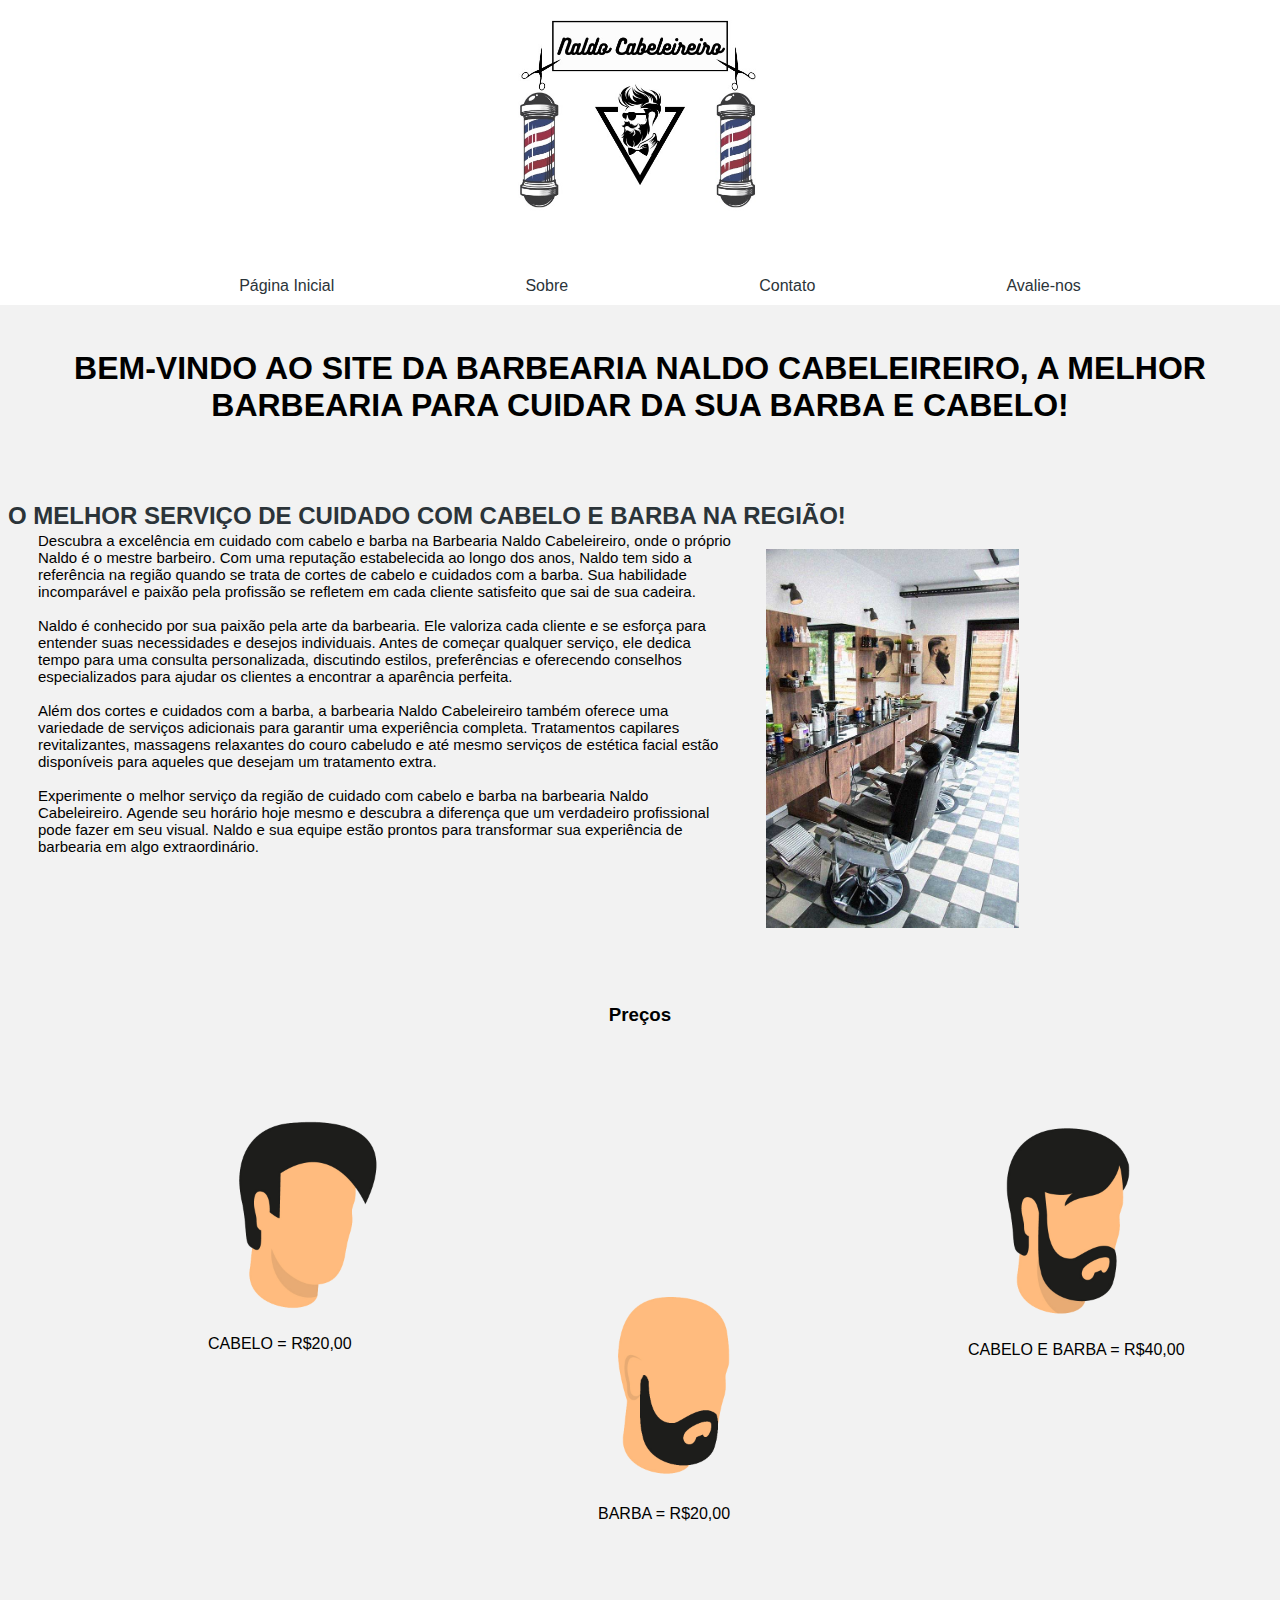
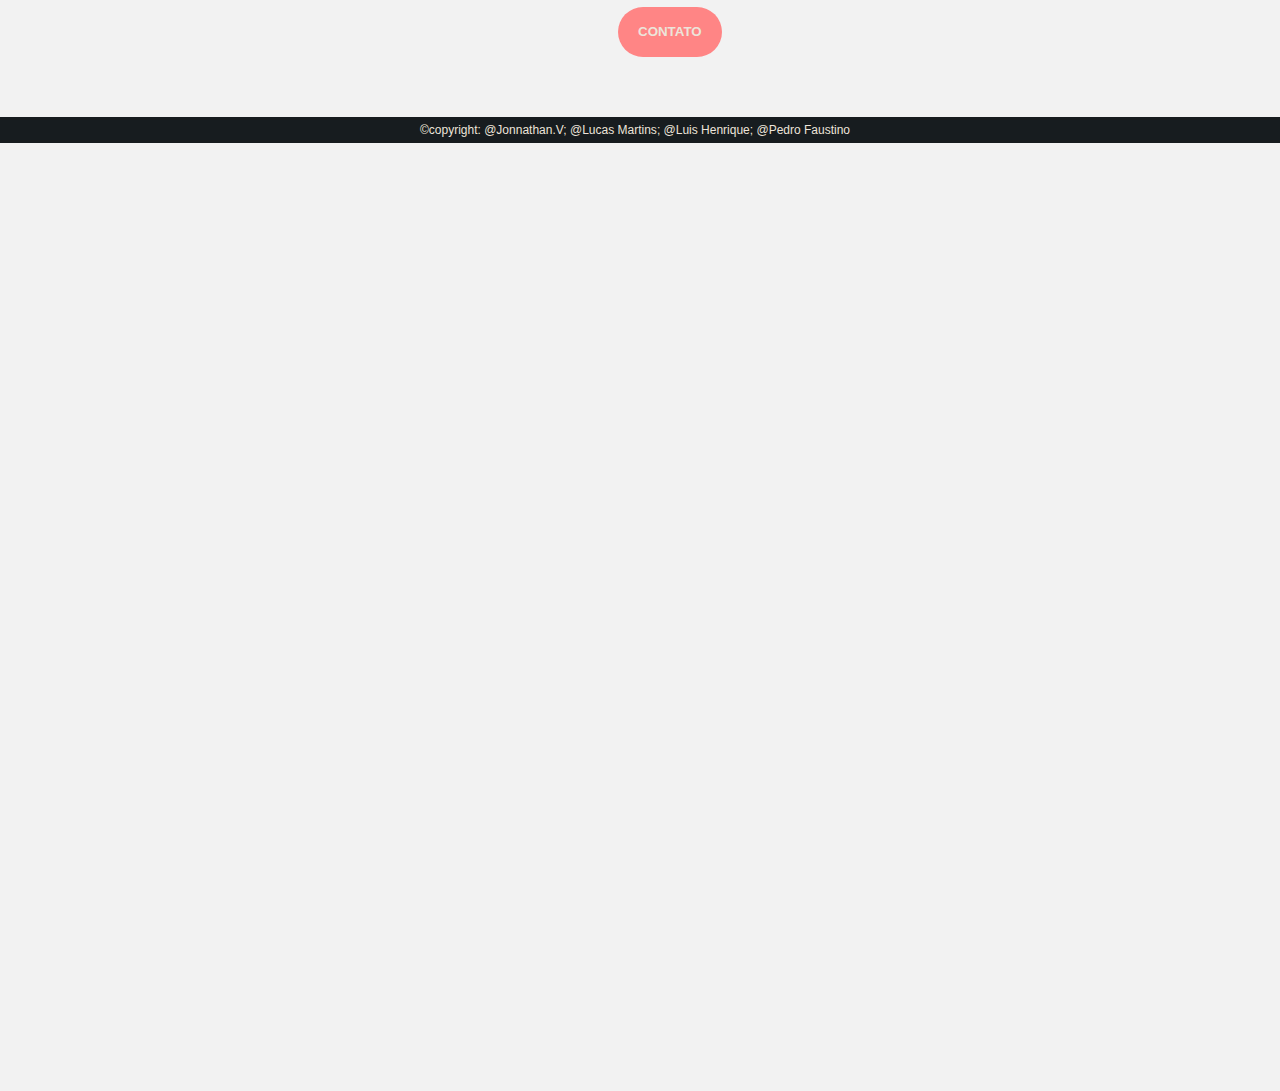
<file: index.html>
<!DOCTYPE html>
<html lang="en">
<head>
    <meta charset="UTF-8">
    <meta http-equiv="X-UA-Compatible" content="IE=edge">
    <meta name="viewport" content="width=device-width, initial-scale=1.0">
    <title>Naldo Cabeleireiro</title>

    <link rel="stylesheet" href="./src/index/index.css">
    <link rel="stylesheet" href="./src/layout pagina/layout.css">
</head>
<body>
    <header>
        <a href="./index.html">
            <img src="./src/img/logo-site-white.jpeg" alt="Logo Barbearia" class="imagem-logo">
        </a>

        <ul>
            <li >
                <a href="./index.html" class="texto-menu-link">Página Inicial</a>
            </li> 
            <li>
                <a href="./sobre.html" class="texto-menu-link">Sobre</a>
            </li>
            <li>
                <a href="./contato.html" class="texto-menu-link">Contato</a>
            </li>
            <li>
                <a href="./avaliação.html" class="texto-menu-link">Avalie-nos</a>
            </li>
        </ul>

    </header>
    <br>
    <h1 class="texto-titulo">BEM-VINDO AO SITE DA BARBEARIA NALDO CABELEIREIRO, A MELHOR BARBEARIA PARA CUIDAR DA SUA BARBA E CABELO!</h1>
    <br><br>
    <h2 class="texto"> O MELHOR SERVIÇO DE CUIDADO COM CABELO E BARBA NA REGIÃO! </h2>
        <img src="./src/img/barbearia-simples-imagem.jpg" alt="Barbearia Principaç" class="img-barber">
        <p class="texto-paragrafo1">
            Descubra a excelência em cuidado com cabelo e barba na Barbearia Naldo Cabeleireiro, onde o próprio Naldo é o mestre barbeiro. Com uma reputação estabelecida ao longo dos anos, Naldo tem sido a referência na região quando se trata de cortes de cabelo e cuidados com a barba. Sua habilidade incomparável e paixão pela profissão se refletem em cada cliente satisfeito que sai de sua cadeira.
            <br><br>
            Naldo é conhecido por sua paixão pela arte da barbearia. Ele valoriza cada cliente e se esforça para entender suas necessidades e desejos individuais. Antes de começar qualquer serviço, ele dedica tempo para uma consulta personalizada, discutindo estilos, preferências e oferecendo conselhos especializados para ajudar os clientes a encontrar a aparência perfeita.
            <br><br>
            Além dos cortes e cuidados com a barba, a barbearia Naldo Cabeleireiro também oferece uma variedade de serviços adicionais para garantir uma experiência completa. Tratamentos capilares revitalizantes, massagens relaxantes do couro cabeludo e até mesmo serviços de estética facial estão disponíveis para aqueles que desejam um tratamento extra.
            <br><br>
            Experimente o melhor serviço da região de cuidado com cabelo e barba na barbearia Naldo Cabeleireiro. Agende seu horário hoje mesmo e descubra a diferença que um verdadeiro profissional pode fazer em seu visual. Naldo e sua equipe estão prontos para transformar sua experiência de barbearia em algo extraordinário.
        </p>
        
        <h3 class="precos">Preços</h3>
        <div class="container-prod">
            <div class="img-cont">
                <div>
                    <img src="./src/img/Hair.png" alt="Cabelo preço 20" class="precoproduto1">
                    <div class="precoproduto1-texto">
                        <p >
                            CABELO = R$20,00
                        </p>
                    </div>
                </div>
                <div>
                    <img src="./src/img/barber.png" alt="Barba preço 20" class="precoproduto2">
                    <p class="precoproduto2-texto">
                        BARBA = R$20,00
                    </p>
                </div>
                <div>
                    <img src="./src/img/Hair and barber.png" alt="Cabelo e barba preço 40" class="precoproduto3">                
                    <p class="precoproduto3-texto">
                        CABELO E BARBA = R$40,00
                    </p>
                </div>
            </div>
        </div>
        <div class="botao-contato">
            <a href="./contato.html" class="botao-contato-sobre">
                <button> Contato </button>
            </a>
        </div>
    
    <div class="footer-container">
        <div>
            <footer class="credito-rodape">
                &#169copyright:
                <a href="https://github.com/JonnathanVituriano" target="blank" class="texto-rodape"> @Jonnathan.V</a>; 
                <a href="https://github.com/lucasmartins5" target="blank" class="texto-rodape"> @Lucas Martins</a>; 
                <a href="https://github.com/luishenriquebelmont" target="blank" class="texto-rodape"> @Luis Henrique</a>; 
                <a href="https://github.com/Fausto2105" target="blank" class="texto-rodape"> @Pedro Faustino</a>
            </footer>
        </div>
    </div>

</body>
</html>
</file>
<file: src/index/index.css>
.texto{
    position: relative;
    text-align: left;
    margin: 9;
    color: #2B3439;

}

.texto-paragrafo1{
    font-size: 15px;
    width: 55%;
    margin-top: 0px;
    position: relative;
    bottom: 400px;
    left: 30px;

}
.img-barber{
    position: relative;
    left: 60%;
    width: 20%;
}

.texto2{
    position: relative;
    bottom: 440px;
    text-align: right;
    margin: 9;
    color: #2B3439;

}

.texto-titulo{
    position: relative;
    text-align: center;

}

p .texto-paragrafo2{
    position: relative;
    bottom: 4000%;
    text-align: right;
    width: 50%;

}


button {
    color: #EDE4DA;
    background-color: #ff8585;
    border: none;
    height: 50px;
    line-height: 30px;
    padding: 0 20px;
    text-transform: uppercase;
    font-weight: bold;
    cursor: pointer;
    border-radius: 30px;
}





.precos{
    position: relative;
    bottom: 270px;
    text-align: center;
}

.precoproduto1{
    position: relative;
    height: 200px;
    bottom: 200px;
    left: 200px;
}

.precoproduto2{
    position: relative;
    height: 200px;
    left: 566px;
    bottom: 450px;
}

.precoproduto3{
    position: relative;
    height: 200px;
    left: 960px;
    bottom: 1050px;
}

.precoproduto1-texto{
    position: relative;
    height: 200px;
    bottom: 200px;
    left: 200px;
}

.precoproduto2-texto{
    position: relative;
    height: 200px;
    left: 590px;
    bottom: 450px;
}

.precoproduto3-texto{
    position: relative;
    height: 200px;
    left: 960px;
    bottom: 1050px;
}

.botao-contato{
    position: relative;
    bottom: 1000px;
    left: 610px
}

.footer-container{
    position: relative;
    bottom: 1100px

}
</file>
<file: src/layout pagina/layout.css>
body{
    background-color: #F2F2F2;
    font-family: 'Poppins', sans-serif;;
}

header{
    background-color: white;
    box-sizing: border-box;
    outline-style: solid;
    outline-color: white;
    outline-width: 10px;
}

ul{
    list-style-type: none;
    display: flex;
    justify-content:space-evenly;
}

.imagem-logo{
    display: block;
    margin: auto;
    max-width: 20%;
}

.texto-menu-link{
    color: #2B3439;
}


footer{
    background-color: #171C1F;
    text-align: center;
    position: relative;
    left: -20px;
    font-size: 12px;
    padding: 6px;
    margin-right: -30px;
    bottom: -160px;
}

a:hover{
    color: #344378;
    text-decoration: none;
}

a:active{
    color: #344378;
    text-decoration: none;
}

a:link {
    text-decoration: none;
  }
  
  a:visited {
    text-decoration: none;
  }


.texto-rodape,
.credito-rodape{
    color: #EDE4DA;
}
</file>
